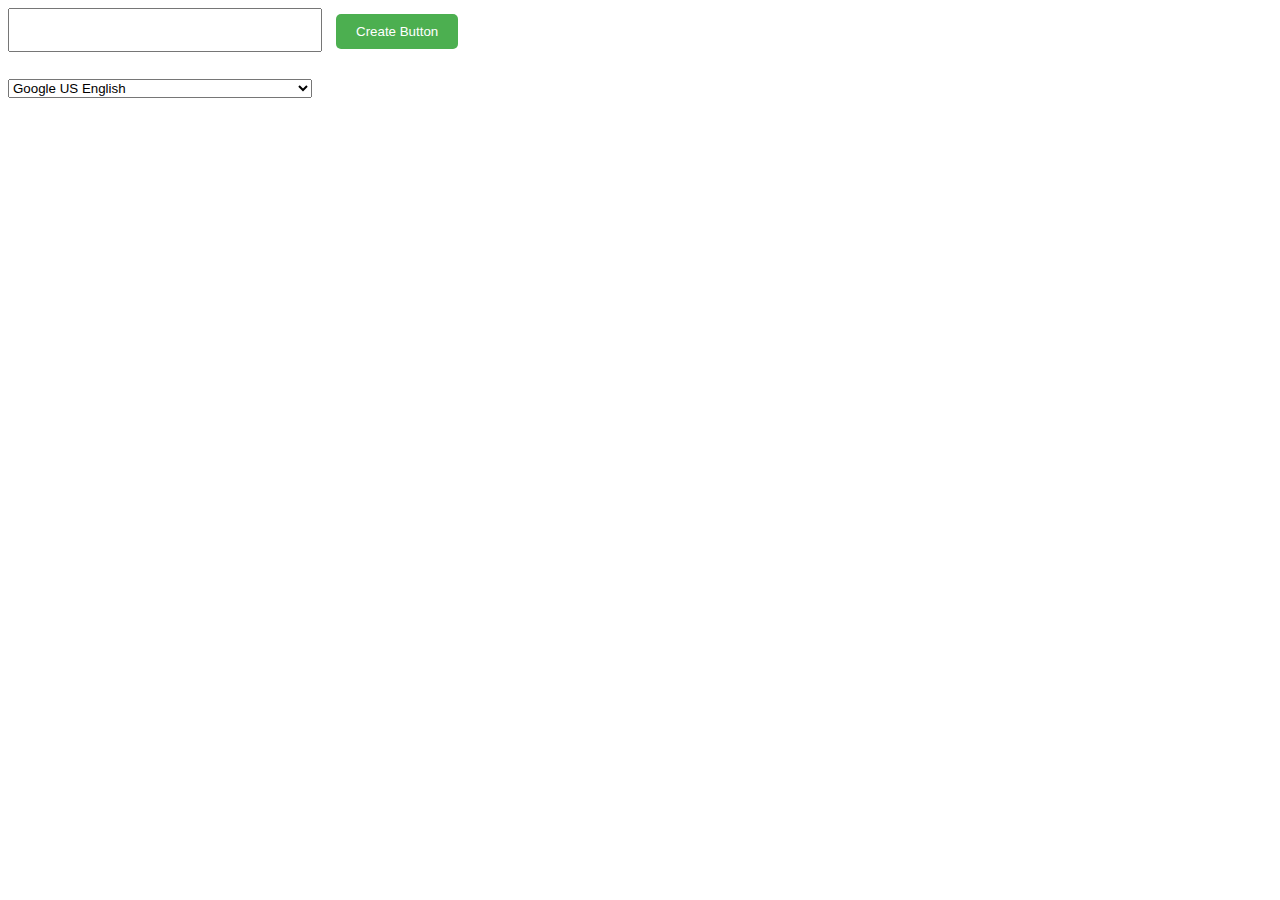
<file: revamped speech board 1/index.html>
<!DOCTYPE html>
<html lang="en">

<head>
    <meta charset="UTF-8">
    <meta http-equiv="X-UA-Compatible" content="IE=edge">
    <meta name="viewport" content="width=device-width, initial-scale=1.0">
    <title>Document</title>
    <link rel="stylesheet" href="style.css">
</head>

<body>
    <!-- HTML code -->
    <input type="text" id="textInput">
    <button onclick="createButton()">Create Button</button>
    <div id="buttonBoard"></div>
    <select id="voiceSelect">
        <option value="Google US English">Google US English</option>
        <option value="Microsoft Zira Desktop - English (United States)">Microsoft Zira Desktop - English (United
            States)</option>
    </select>
    <script src="main.js"></script>
</body>

</html>
</file>
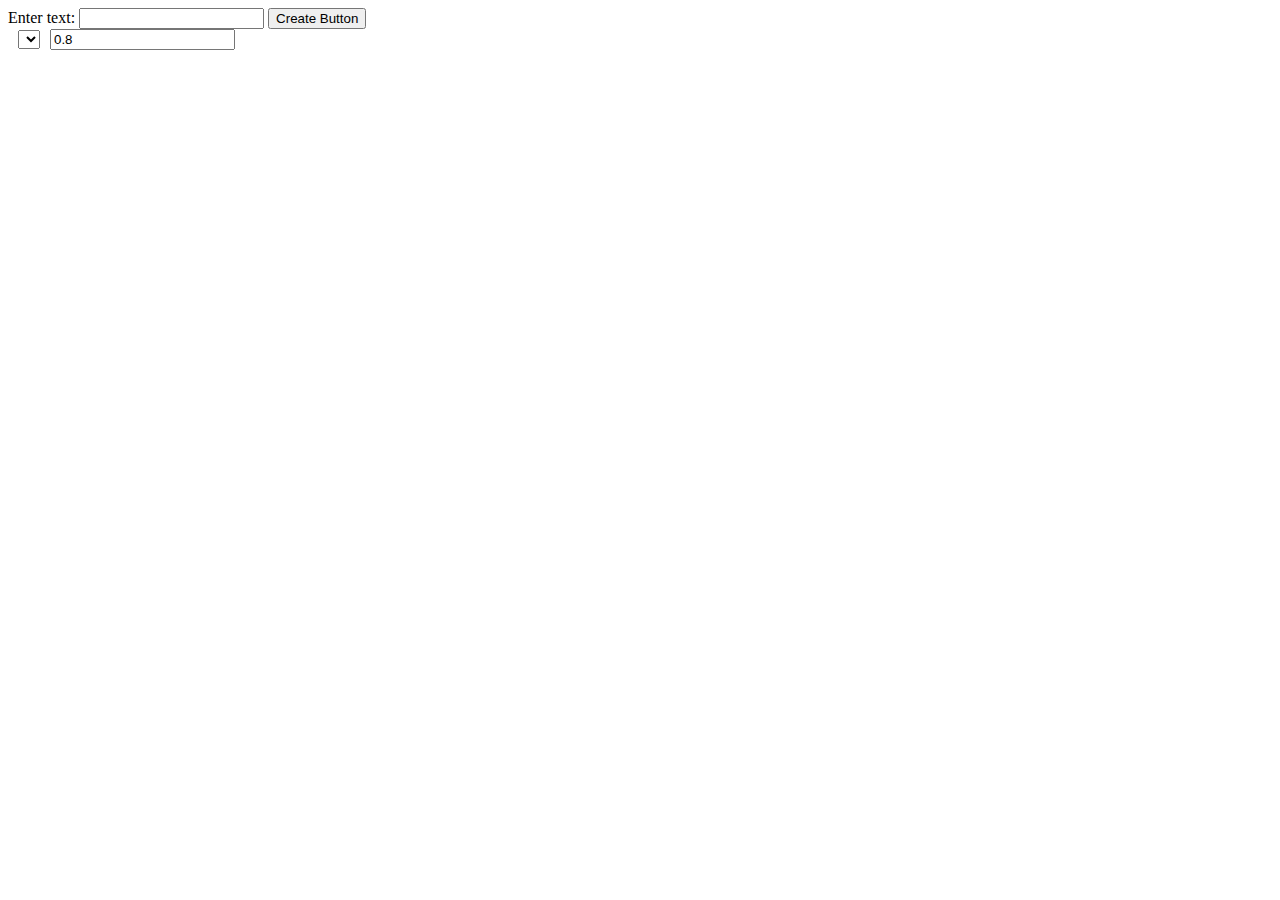
<file: revamped speech board 2/index.html>
<!DOCTYPE html>
<html lang="en">

<head>
    <meta charset="UTF-8">
    <meta http-equiv="X-UA-Compatible" content="IE=edge">
    <meta name="viewport" content="width=device-width, initial-scale=1.0">
    <title>Document</title>
    <link rel="stylesheet" href="style.css">
</head>

<body>
    <div>
        <label for="text-input">Enter text:</label>
        <input type="text" id="text-input">
        <button id="add-button">Create Button</button>
    </div>
    <div id="button-container"></div>


    <script src="main.js"></script>
</body>

</html>
</file>
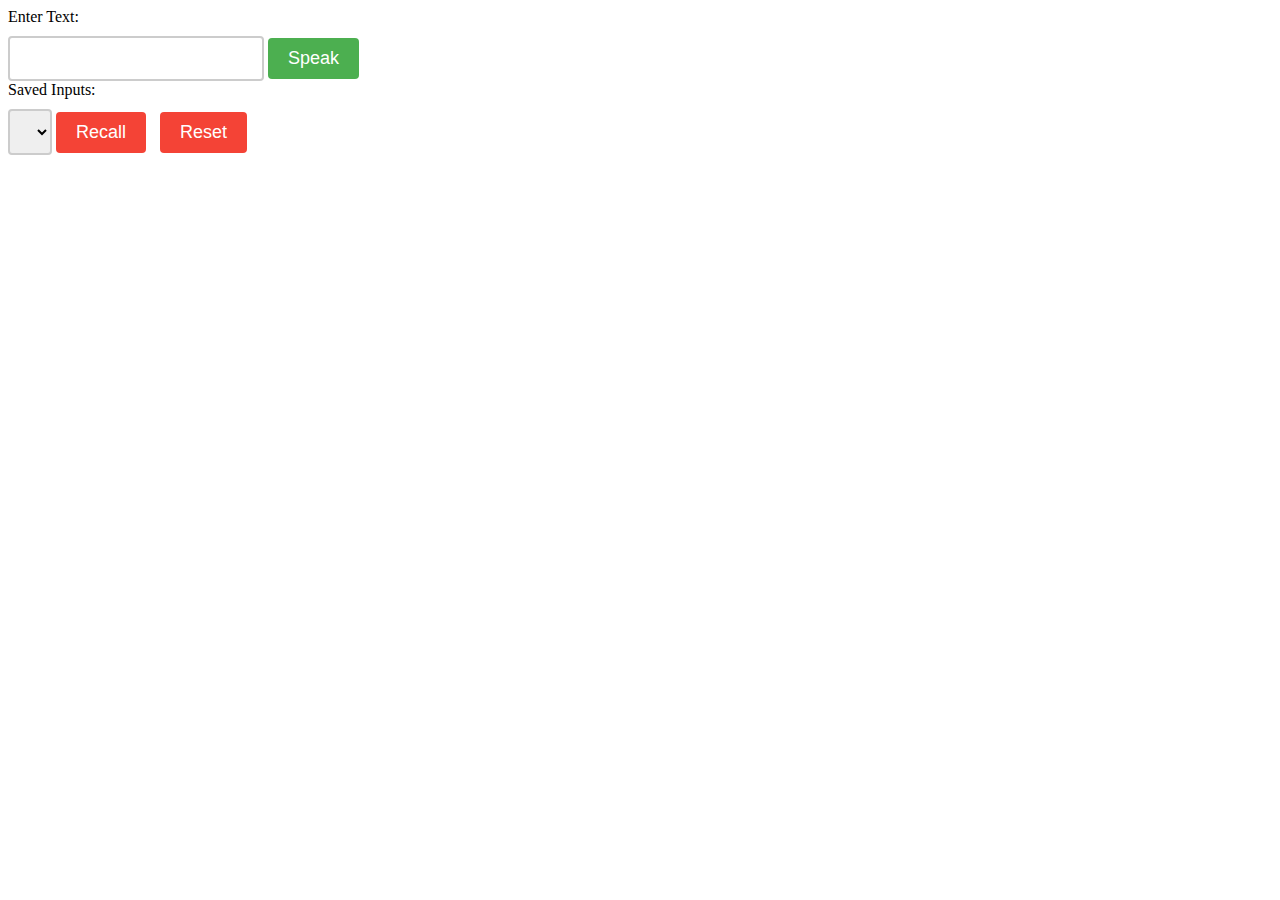
<file: revamped speech board 2/revamped speech board 4/index.html>
<!DOCTYPE html>
<html lang="en">

<head>
    <meta charset="UTF-8">
    <meta http-equiv="X-UA-Compatible" content="IE=edge">
    <meta name="viewport" content="width=device-width, initial-scale=1.0">
    <title>Board 4</title>
    <link rel="stylesheet" href="../revamped speech board 4/style.css">
</head>

<body>
    <form id="speechForm">
        <label for="textInput">Enter Text:</label>
        <input type="text" id="textInput" name="textInput" required>
        <button type="submit" id="submitBtn">Speak</button>
        <label for="savedInputs">Saved Inputs:</label>
        <select id="savedInputs" name="savedInputs"></select>
        <button type="button" id="recallBtn">Recall</button>
        <button type="button" id="resetBtn">Reset</button>
    </form>

    <div class="button-container" id="buttonContainer"></div>

    <script src="../revamped speech board 4/main.js"></script>
</body>

</html>
</file>
<file: revamped speech board 1/style.css>
/* CSS code */
#textInput {
    width: 300px;
    height: 30px;
    font-size: 18px;
    padding: 5px;
    margin-right: 10px;
  }
  
  #buttonBoard {
    display: flex;
    flex-wrap: wrap;
    margin-top: 20px;
  }
  
  button {
    background-color: #4CAF50;
    color: white;
    padding: 10px 20px;
    border: none;
    border-radius: 5px;
    cursor: pointer;
    margin-bottom: 10px;
    margin-right: 10px;
  }
</file>
<file: revamped speech board 2/style.css>
select {
  margin-left: 10px;
}

input[type="number"] {
  margin-left: 10px;
}
</file>
<file: revamped speech board 2/revamped speech board 4/style.css>
label {
  display: block;
  margin-bottom: 10px;
}

input[type="text"] {
  padding: 10px;
  font-size: 18px;
  border: 2px solid #ccc;
  border-radius: 4px;
}

button[type="submit"] {
  padding: 10px 20px;
  font-size: 18px;
  background-color: #4CAF50;
  color: white;
  border: none;
  border-radius: 4px;
  cursor: pointer;
}

button[type="submit"]:hover {
  background-color: #3e8e41;
}

select {
  padding: 10px;
  font-size: 18px;
  border: 2px solid #ccc;
  border-radius: 4px;
}

button[type="button"] {
  padding: 10px 20px;
  font-size: 18px;
  background-color: #f44336;
  color: white;
  border: none;
  border-radius: 4px;
  cursor: pointer;
  margin-right: 10px;
}

button[type="button"]:hover {
  background-color: #d32f2f;
}

.button-container {
  display: flex;
  flex-wrap: wrap;
  margin-top: 20px;
}

.speech-button {
  padding: 10px 20px;
  font-size: 18px;
  background-color: #4CAF50;
  color: white;
  border: none;
  border-radius: 4px;
  cursor: pointer;
  margin-right: 10px;
  margin-bottom: 10px;
}

.speech-button:hover {
  background-color: #3e8e41;
}
</file>
